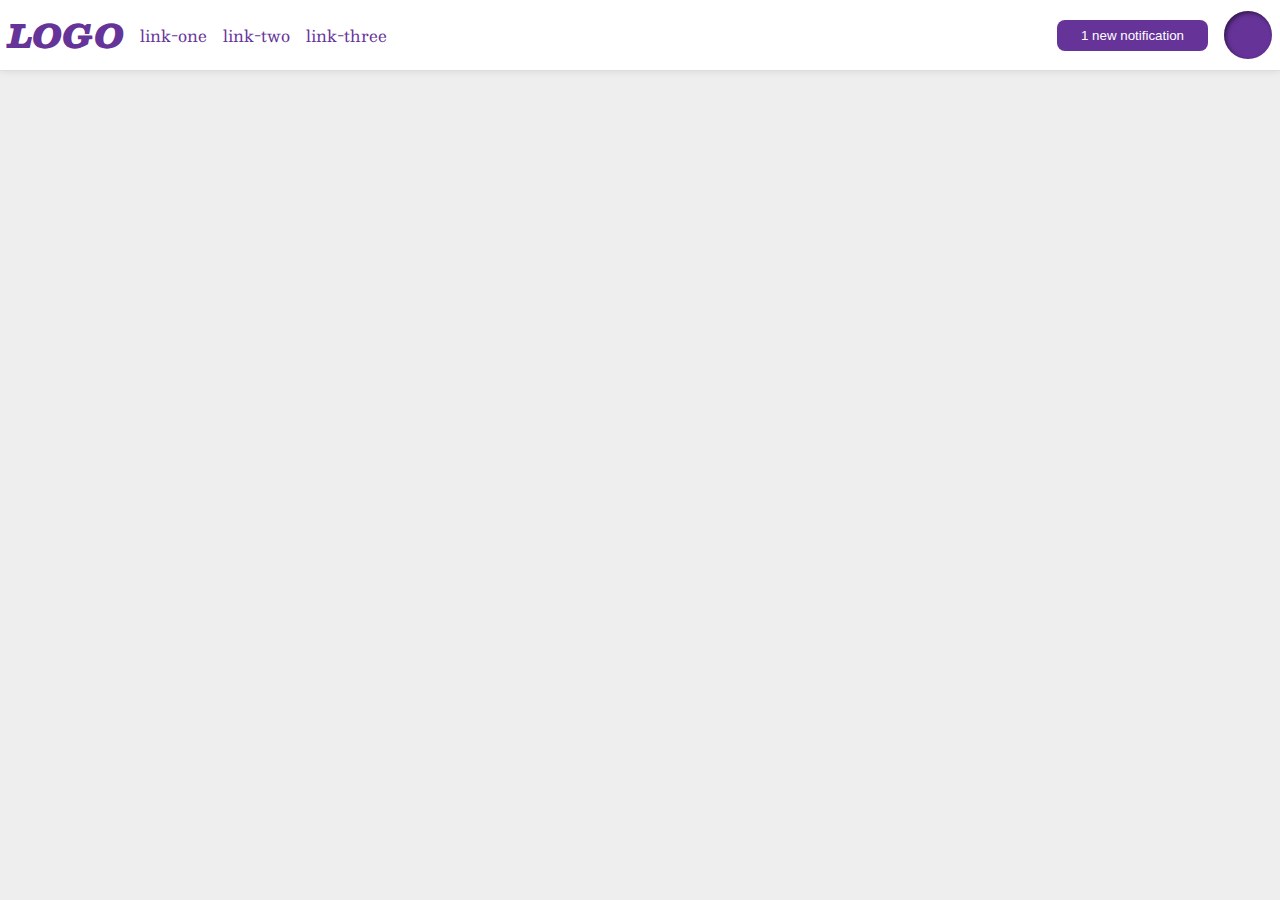
<file: flex/03-flex-header-2/index.html>
<!DOCTYPE html>
<html lang="en">
  <head>
    <meta charset="UTF-8">
    <meta http-equiv="X-UA-Compatible" content="IE=edge">
    <meta name="viewport" content="width=device-width, initial-scale=1.0">
    <title>Flex Header 2</title>
    <link rel="stylesheet" href="style.css">
  </head>
  <body>
    <div class="header">
      <div class="logo">
        LOGO
      </div>
      <ul class="links">
        <li><a href="https://google.com">link-one</a></li>
        <li><a href="https://google.com">link-two</a></li>
        <li><a href="https://google.com">link-three</a></li>
      </ul>
      <div class="right-content">
        <button class="notifications">
          1 new notification
        </button>
        <div class="profile-image"></div>
      </div>
    </div>
  </body>
</html>
</file>
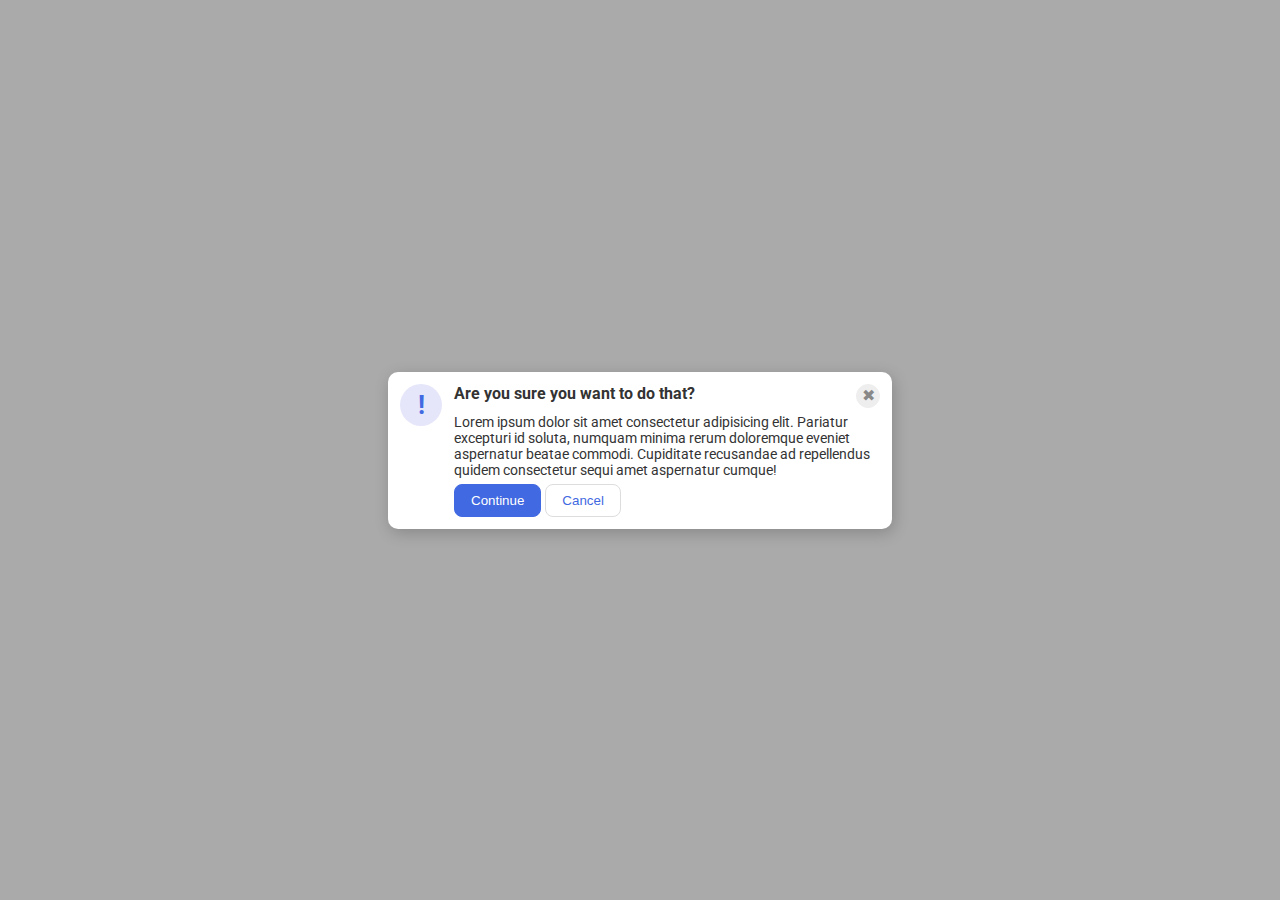
<file: flex/05-flex-modal/index.html>
<!DOCTYPE html>
<html lang="en">
  <head>
    <meta charset="UTF-8">
    <meta http-equiv="X-UA-Compatible" content="IE=edge">
    <meta name="viewport" content="width=device-width, initial-scale=1.0">
    <link rel="stylesheet" href="style.css">
    <title>Modal</title>
  </head>
  <body>
    <div class="modal">
      <div class="icon">!</div>
      
      <div class="content">
          <div class="header">
            <div>Are you sure you want to do that?</div>
            <button class="close-button">✖</button>
          </div>

          <div class="text">Lorem ipsum dolor sit amet consectetur adipisicing elit. Pariatur excepturi id soluta, numquam minima rerum doloremque eveniet aspernatur beatae commodi. Cupiditate recusandae ad repellendus quidem consectetur sequi amet aspernatur cumque!</div>
        
        <div class="buttons">
          <button class="continue">Continue</button>
          <button class="cancel">Cancel</button>
        </div>
      </div>

    </div>
  </body>
</html>
</file>
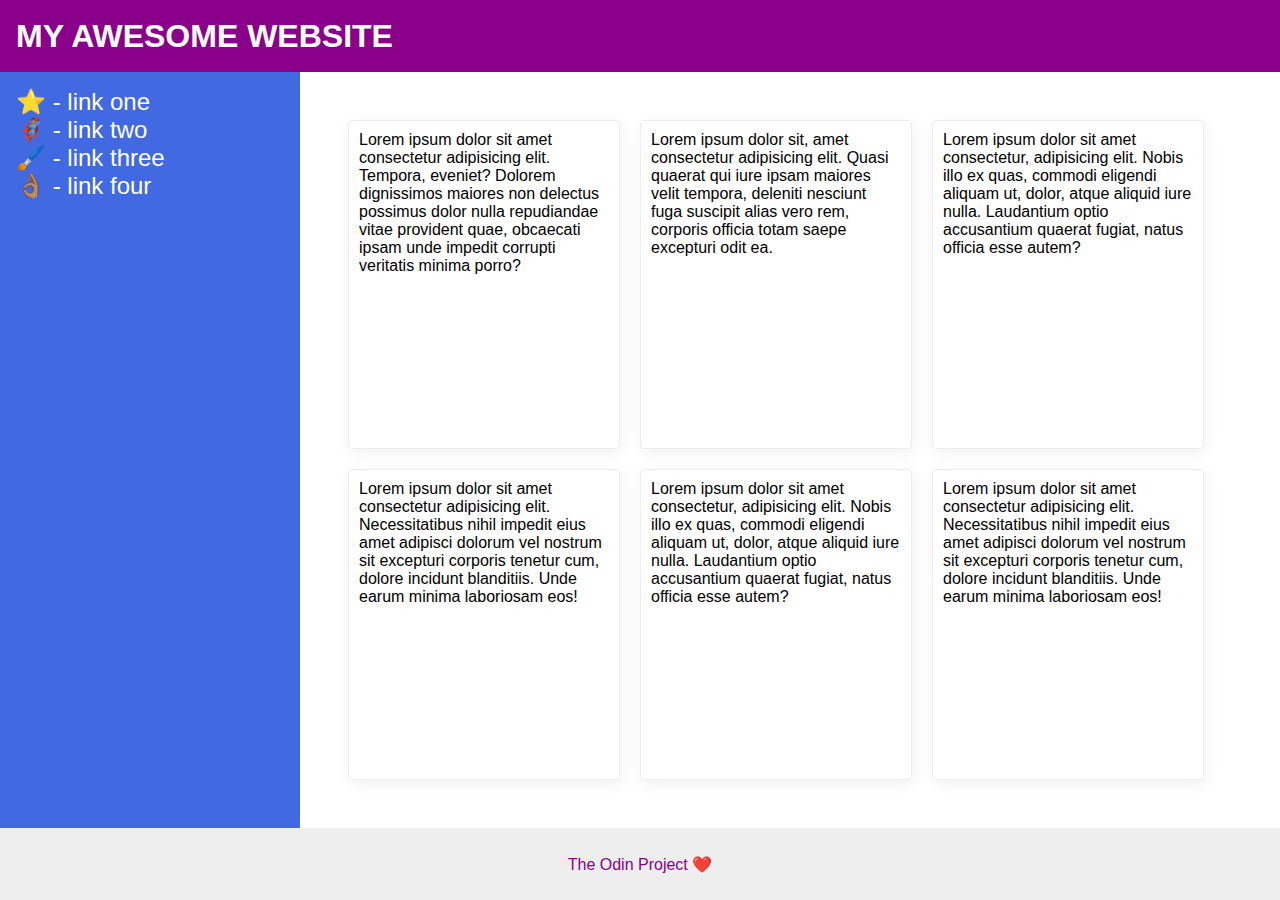
<file: flex/07-flex-layout-2/index.html>
<!DOCTYPE html>
<html lang="en">
  <head>
    <meta charset="UTF-8">
    <meta http-equiv="X-UA-Compatible" content="IE=edge">
    <meta name="viewport" content="width=device-width, initial-scale=1.0">
    <title>The Holy Grail</title>
    <link rel="stylesheet" href="style.css">
  </head>
  <body>
    <div class="header">
      MY AWESOME WEBSITE
    </div>
      <div class="content">
          <div class="sidebar">
            <ul>
              <li><a href="#">⭐ - link one</a></li>
              <li><a href="#">🦸🏽‍♂️ - link two</a></li>
              <li><a href="#">🖌️ - link three</a></li>
              <li><a href="#">👌🏽 - link four</a></li>
            </ul>
          </div>

          <div class="main">
            <div class="card">Lorem ipsum dolor sit amet consectetur adipisicing elit. Tempora, eveniet? Dolorem dignissimos maiores non delectus possimus dolor nulla repudiandae vitae provident quae, obcaecati ipsam unde impedit corrupti veritatis minima porro?</div>
            <div class="card">Lorem ipsum dolor sit, amet consectetur adipisicing elit. Quasi quaerat qui iure ipsam maiores velit tempora, deleniti nesciunt fuga suscipit alias vero rem, corporis officia totam saepe excepturi odit ea.</div>
            <div class="card">Lorem ipsum dolor sit amet consectetur, adipisicing elit. Nobis illo ex quas, commodi eligendi aliquam ut, dolor, atque aliquid iure nulla. Laudantium optio accusantium quaerat fugiat, natus officia esse autem?</div>
            <div class="card">Lorem ipsum dolor sit amet consectetur adipisicing elit. Necessitatibus nihil impedit eius amet adipisci dolorum vel nostrum sit excepturi corporis tenetur cum, dolore incidunt blanditiis. Unde earum minima laboriosam eos!</div>
            <div class="card">Lorem ipsum dolor sit amet consectetur, adipisicing elit. Nobis illo ex quas, commodi eligendi aliquam ut, dolor, atque aliquid iure nulla. Laudantium optio accusantium quaerat fugiat, natus officia esse autem?</div>
            <div class="card">Lorem ipsum dolor sit amet consectetur adipisicing elit. Necessitatibus nihil impedit eius amet adipisci dolorum vel nostrum sit excepturi corporis tenetur cum, dolore incidunt blanditiis. Unde earum minima laboriosam eos!</div>
          </div>
      </div>
    <div class="footer">
      The Odin Project ❤️
    </div>
  </body>
</html>
</file>
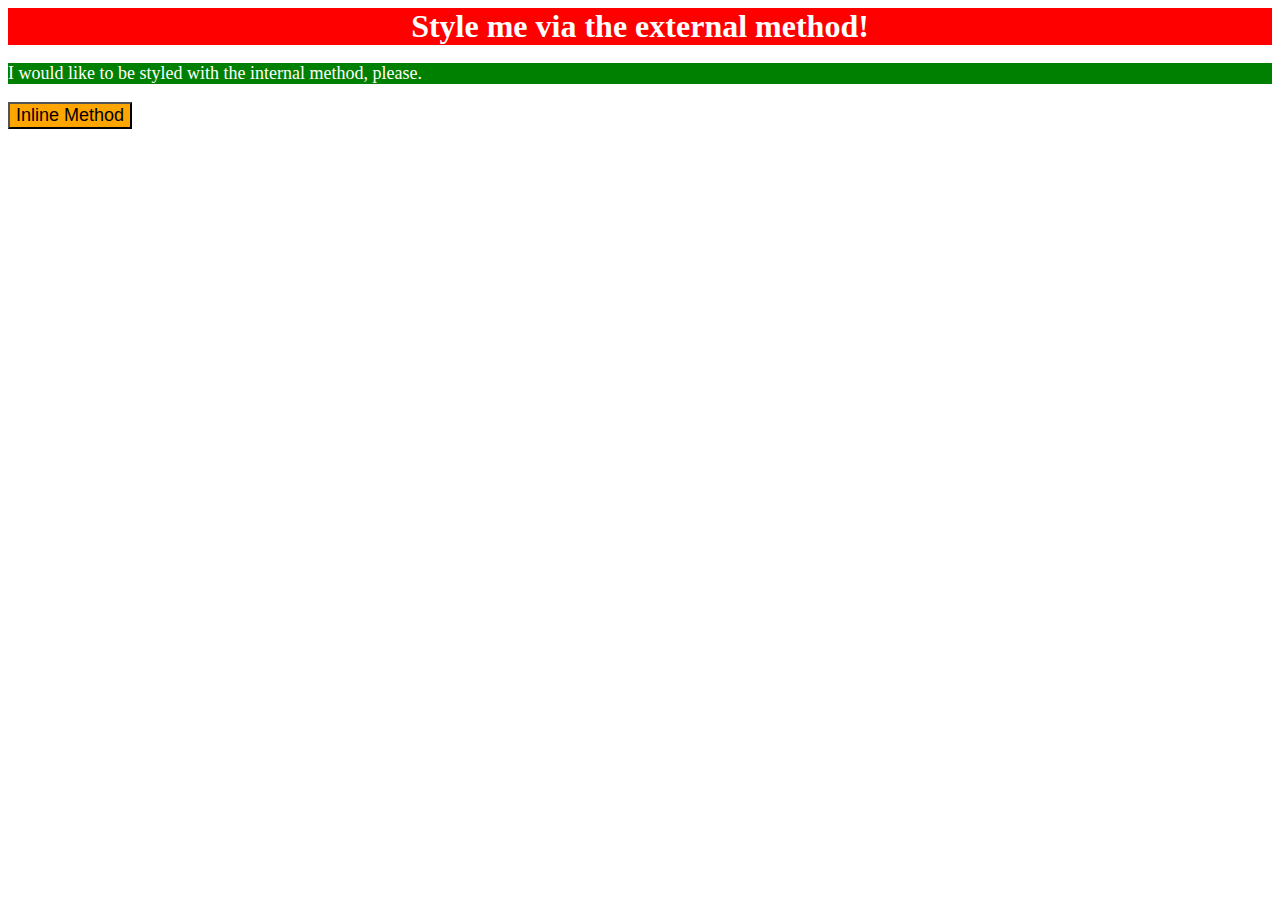
<file: foundations/01-css-methods/index.html>
<!DOCTYPE html>
<html lang="en">
  <head>
    <meta charset="UTF-8">
    <meta http-equiv="X-UA-Compatible" content="IE=edge">
    <meta name="viewport" content="width=device-width, initial-scale=1.0">
    <link rel="stylesheet" href="css/styles.css">
    <style>
      p {
        color: white;
        background-color: green;
        font-size: 18px;
      }
    </style>
    <title>Methods for Adding CSS</title>
  </head>
  <body>
    <div>Style me via the external method!</div>
    <p>I would like to be styled with the internal method, please.</p>
    <button style="background-color: orange; font-size: 18px;">Inline Method</button>
  </body>
</html>
</file>
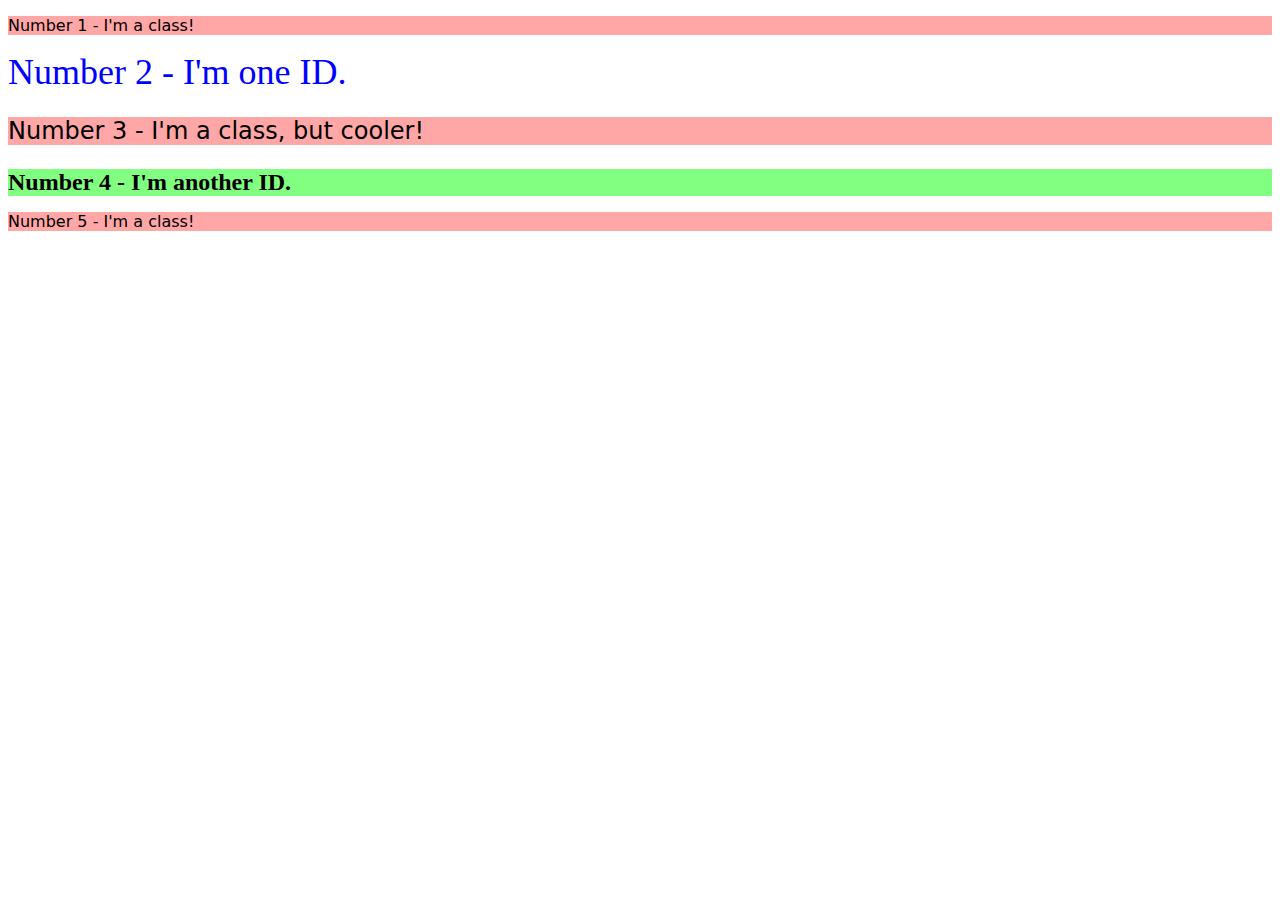
<file: foundations/02-class-id-selectors/index.html>
<!DOCTYPE html>
<html lang="en">
  <head>
    <meta charset="UTF-8">
    <meta http-equiv="X-UA-Compatible" content="IE=edge">
    <meta name="viewport" content="width=device-width, initial-scale=1.0">
    <title>Class and ID Selectors</title>
    <link rel="stylesheet" href="style.css">
  </head>
  <body>
     <p class="classy1">Number 1 - I'm a class!</p>
    <div id="first">Number 2 - I'm one ID.</div>
    <p class="classy1 classy2">Number 3 - I'm a class, but cooler!</p>
    <div id="second">Number 4 - I'm another ID.</div>
    <p class="classy1">Number 5 - I'm a class!</p>
  </body>
</html>
</file>
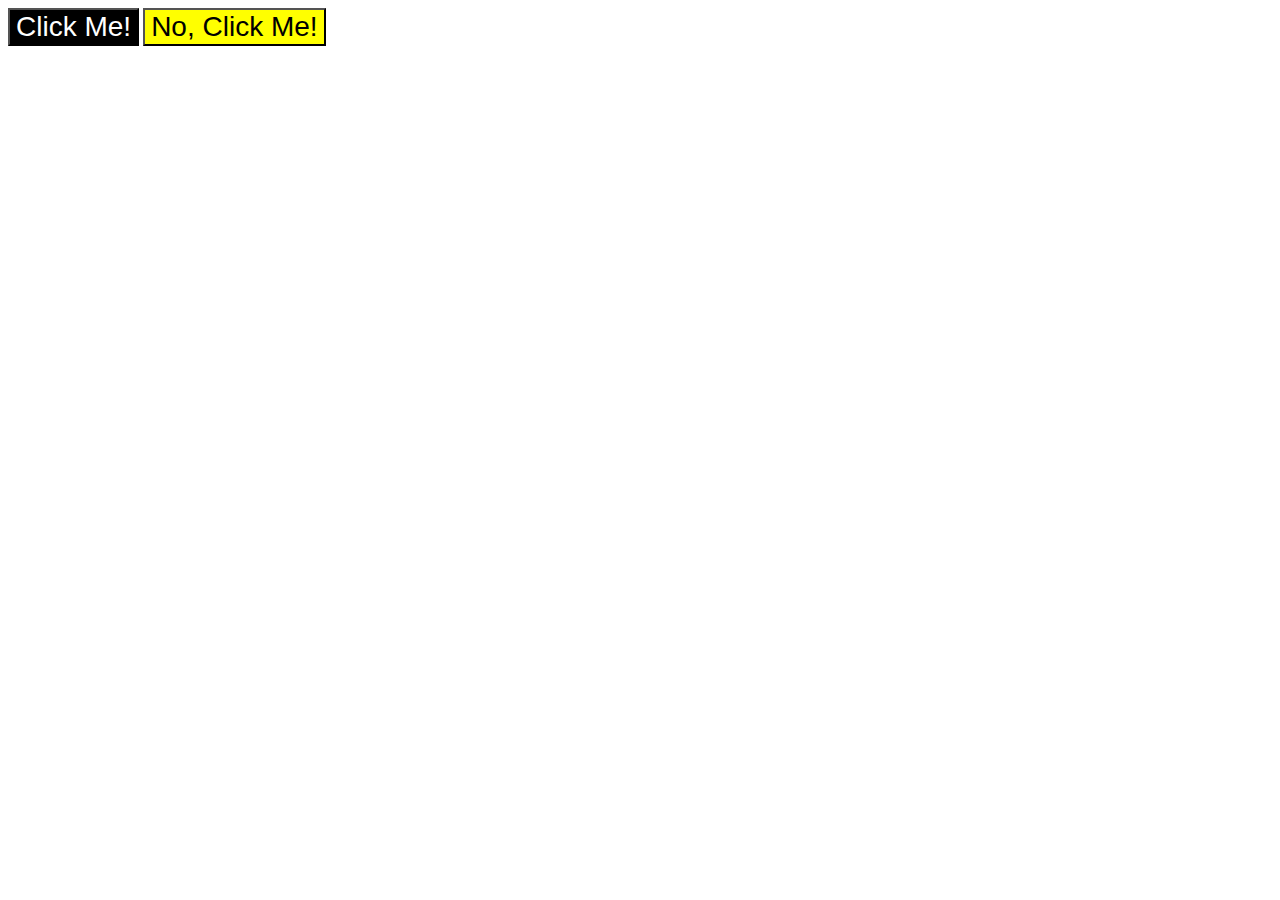
<file: foundations/03-grouping-selectors/index.html>
<!DOCTYPE html>
<html lang="en">
  <head>
    <meta charset="UTF-8">
    <meta http-equiv="X-UA-Compatible" content="IE=edge">
    <meta name="viewport" content="width=device-width, initial-scale=1.0">
    <title>Grouping Selectors</title>
    <link rel="stylesheet" href="style.css">
  </head>
  <body>
    <button class="first">Click Me!</button>
    <button class="second">No, Click Me!</button>
  </body>
</html>
</file>
<file: flex/03-flex-header-2/style.css>
/* this is some magical font-importing.  
you'll learn about it later. */
@import url('https://fonts.googleapis.com/css2?family=Besley:ital,wght@0,400;1,900&display=swap');

body {
  margin: 0;
  background: #eee;
  font-family: Besley, serif;
}

.header {
  background: white;
  border-bottom: 1px solid #ddd;
  box-shadow: 0 0 8px rgba(0,0,0,.1);
  display: flex;
  justify-content: flex-start;
  align-items: center;
}

.profile-image {
  background: rebeccapurple;
  box-shadow: inset 2px 2px 4px rgba(0,0,0,.5);
  border-radius: 50%;
  width: 48px;
  height: 48px;
}

.logo {
  color: rebeccapurple;
  font-size: 32px;
  font-weight: 900;
  font-style: italic;
  margin: 8px 16px 8px 8px;
}

button {
  border: none;
  border-radius: 8px;
  background: rebeccapurple;
  color: white;
  padding: 8px 24px;
}

a {
  /* this removes the line under our links */
  text-decoration: none;
  color: rebeccapurple;
}

ul {
  display: flex;
  margin: 0;
  padding: 0;
  list-style-type: none;
  gap: 16px;
}

.right-content {
  display: flex;
  align-items: center;
  gap: 16px;
  margin: 8px 8px 8px auto;
}
</file>
<file: flex/05-flex-modal/style.css>
@import url('https://fonts.googleapis.com/css2?family=Roboto:wght@400;700&display=swap');

html, body {
  height: 100%;
}

body {
  font-family: Roboto, sans-serif;
  margin: 0;
  background: #aaa;
  color: #333;
  /* I'll give you this one for free lol */
  display: flex;
  align-items: center;
  justify-content: center;
}

.buttons {
  display: flex;
  gap: 4px;
}  

.modal {
  background: white;
  width: 480px;
  border-radius: 10px;
  box-shadow: 2px 4px 16px rgba(0,0,0,.2);
  display: flex;
  padding: 12px;
  gap: 12px;
}

.icon {
  color: royalblue;
  font-size: 26px;
  font-weight: 700;
  background: lavender;
  width: 42px;
  height: 42px;
  border-radius: 50%;
  display: flex;
  align-items: center;
  justify-content: center;
  flex-shrink: 0;
  margin-right: 0px;
}

.close-button {
  background: #eee;
  border-radius: 50%;
  color: #888;
  font-weight: 400;
  font-size: 16px;
  height: 24px;
  width: 24px;
  display: flex;
  align-items: center;
  justify-content: center;
  border: 1px solid #eee;
  padding: 0;
  margin-left: auto;
}

button {
  cursor: pointer;
  padding: 8px 16px;
  border-radius: 8px;
}


button.continue {
  background: royalblue;
  border: 1px solid royalblue;
  color: white;
  max-width: 90px;
}

button.cancel {
  background: white;
  border: 1px solid #ddd;
  color: royalblue;
  max-width: 80px;
}

.header {
  font-weight: bold;
  display: flex;
}

.content {
  display: inline-flex;
  flex-direction: column;
  gap: 6px;
}  

.text {
  font-size: 14px;
}
</file>
<file: flex/07-flex-layout-2/style.css>
body {
  font-family: -apple-system, BlinkMacSystemFont, 'Segoe UI', Roboto, Oxygen, Ubuntu, Cantarell, 'Open Sans', 'Helvetica Neue', sans-serif;
  margin: 0;
  min-height: 100vh;
  display: flex;
  flex-direction: column;
}

.header {
  display: flex;
  align-items: center;
  font-size: 32px;
  font-weight: 900;
  height: 72px;
  background: darkmagenta;
  color: white;
  padding-left: 16px;
}

.content {
  display: flex;
  flex: 1;
}

.footer {
  height: 72px;
  background: #eee;
  color: darkmagenta;
}

.sidebar {
  display: flex;
  list-style-type: none;
  width: 300px;
  background: royalblue;
  box-sizing: border-box;
  padding: 16px;
  flex-shrink: 0;
}

.card {
  border: 1px solid #eee;
  box-shadow: 2px 4px 16px rgba(0,0,0,.06);
  border-radius: 4px;
  width: 250px;
  padding: 10px;
}

a {
  text-decoration: none;
  color: white;
  font-size: 24px;
}

ul {
  list-style-type: none;
  font-size: 24px;
  margin: 0;
  padding: 0;
}

.main {
  display: flex;
  flex-wrap: wrap;
  padding: 48px;
  gap: 20px;
}

.footer {
  display: flex;
  justify-content: center;
  align-items: center;
}
</file>
<file: foundations/01-css-methods/css/styles.css>
div {
    color: white;
    background-color: red;
    font-size: 32px;
    font-weight: bold;
    text-align: center;
}
</file>
<file: foundations/02-class-id-selectors/style.css>
.classy1 {
    background-color: #FFA7A7;
    font-family: "Verdana", "DejaVu Sans", sans-serif;
}

.classy1.classy2 {
    font-size: 24px;
}

#first {
    color: #0000FF;
    font-size: 36px;
}

#second {
    background-color: #80FF80;
    font-size: 24px;
    font-weight: bold;
}
</file>
<file: foundations/03-grouping-selectors/style.css>
.first {
    background-color: black;
    color: white;
}

.second {
    background-color: yellow;
}

.first,
.second {
    font-family: "Helvetica", "Times New Roman", sans-serif;
    font-size: 28px; 
}
</file>
